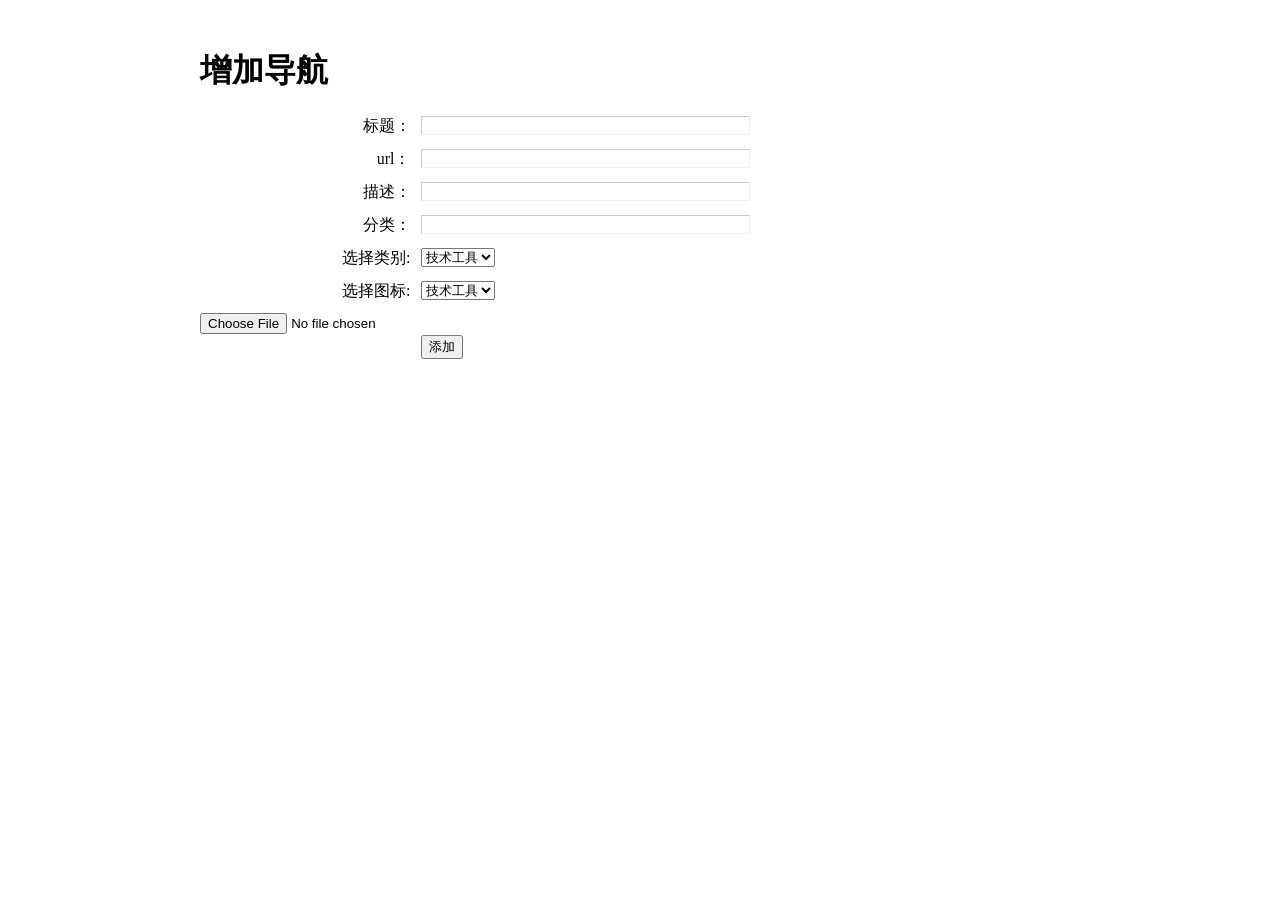
<file: templates/add.html>
<!DOCTYPE html>
<html>

<head>
    <title>增加导航</title>
    <link rel="stylesheet" href="/static/system.css">
</head>

<body>
    <h1>增加导航</h1>
    <form method="POST" enctype="multipart/form-data">

        <div>
            <label class="desc" id="title1" for="title">标题：</label>
            <div>
                <input name="title" id="Field1" type="text" class="field text fn" value="" size="8" tabindex="1">
            </div>
        </div>

        <div>
            <label class="desc" id="title1" for="url">url：</label>
            <div>
                <input name="url" id="Field1" type="text" class="field text fn" value="" size="8" tabindex="1">
            </div>
        </div>

        <div>
            <label class="desc" id="title1" for="description">描述：</label>
            <div>
                <input name="description" id="Field1" type="text" class="field text fn" value="" size="8" tabindex="1">
            </div>
        </div>

        <div>
            <label class="desc" id="title1" for="term">分类：</label>
            <div>
                <input name="term" id="Field1" type="text" class="field text fn" value="" size="8" tabindex="1">
            </div>
        </div>

        <!-- icon -->
        <div>
            <label for="taxonomy">选择类别:</label>
            <select id="taxonomy" name="taxonomy">
                <option value="技术工具">技术工具</option>
                <option value="福利分享">福利分享</option>
                <option value="最新资讯">最新资讯</option>
                <option value="每日资源">每日资源</option>
                <option value="个人网站">个人网站</option>
            </select>
        </div>
        
        <!-- icon -->
        <div>
            <label for="icon">选择图标:</label>
            <select id="icon" name="icon">
                <option value="far fa-folder-open fa-lg">技术工具</option>
                <option value="fas fa-film fa-lg">福利分享</option>
                <option value="fas fa-pencil-alt fa-lg">最新资讯</option>
                <option value="fas fa-flask fa-lg">每日资源</option>
                <option value="far fa-star">个人网站</option>
            </select>
        </div>

        <input type="file" name="logo">

        <div>
            <div>
                <input id="saveForm" name="saveForm" type="submit" value="添加">
            </div>
        </div>

    </form>
</body>

</html>
</file>
<file: static/system.css>
* {
    -webkit-box-sizing: border-box;
    -moz-box-sizing: border-box;
    box-sizing: border-box;
  }
  
  body {
    padding: 20px 15%;
  }
  form header {
    margin: 0 0 20px 0; 
  }
  form header div {
    font-size: 90%;
    color: #999;
  }
  form header h2 {
    margin: 0 0 5px 0;
  }
  form > div {
    clear: both;
    overflow: hidden;
    padding: 1px;
    margin: 0 0 10px 0;
  }
  form > div > fieldset > div > div {
    margin: 0 0 5px 0;
  }
  form > div > label,
  legend {
      width: 25%;
    float: left;
    padding-right: 10px;
  }
  form > div > div,
  form > div > fieldset > div {
    width: 75%;
    float: right;
  }
  form > div > fieldset label {
      font-size: 90%;
  }
  fieldset {
      border: 0;
    padding: 0;
  }
  
  input[type=text],
  input[type=email],
  input[type=url],
  input[type=password],
  textarea {
      width: 100%;
    border-top: 1px solid #ccc;
    border-left: 1px solid #ccc;
    border-right: 1px solid #eee;
    border-bottom: 1px solid #eee;
  }
  input[type=text],
  input[type=email],
  input[type=url],
  input[type=password] {
    width: 50%;
  }
  input[type=text]:focus,
  input[type=email]:focus,
  input[type=url]:focus,
  input[type=password]:focus,
  textarea:focus {
    outline: 0;
    border-color: #4697e4;
  }
  
  @media (max-width: 600px) {
    form > div {
      margin: 0 0 15px 0; 
    }
    form > div > label,
    legend {
        width: 100%;
      float: none;
      margin: 0 0 5px 0;
    }
    form > div > div,
    form > div > fieldset > div {
      width: 100%;
      float: none;
    }
    input[type=text],
    input[type=email],
    input[type=url],
    input[type=password],
    textarea,
    select {
      width: 100%; 
    }
  }
  @media (min-width: 1200px) {
    form > div > label,
      legend {
        text-align: right;
    }
  }
</file>
